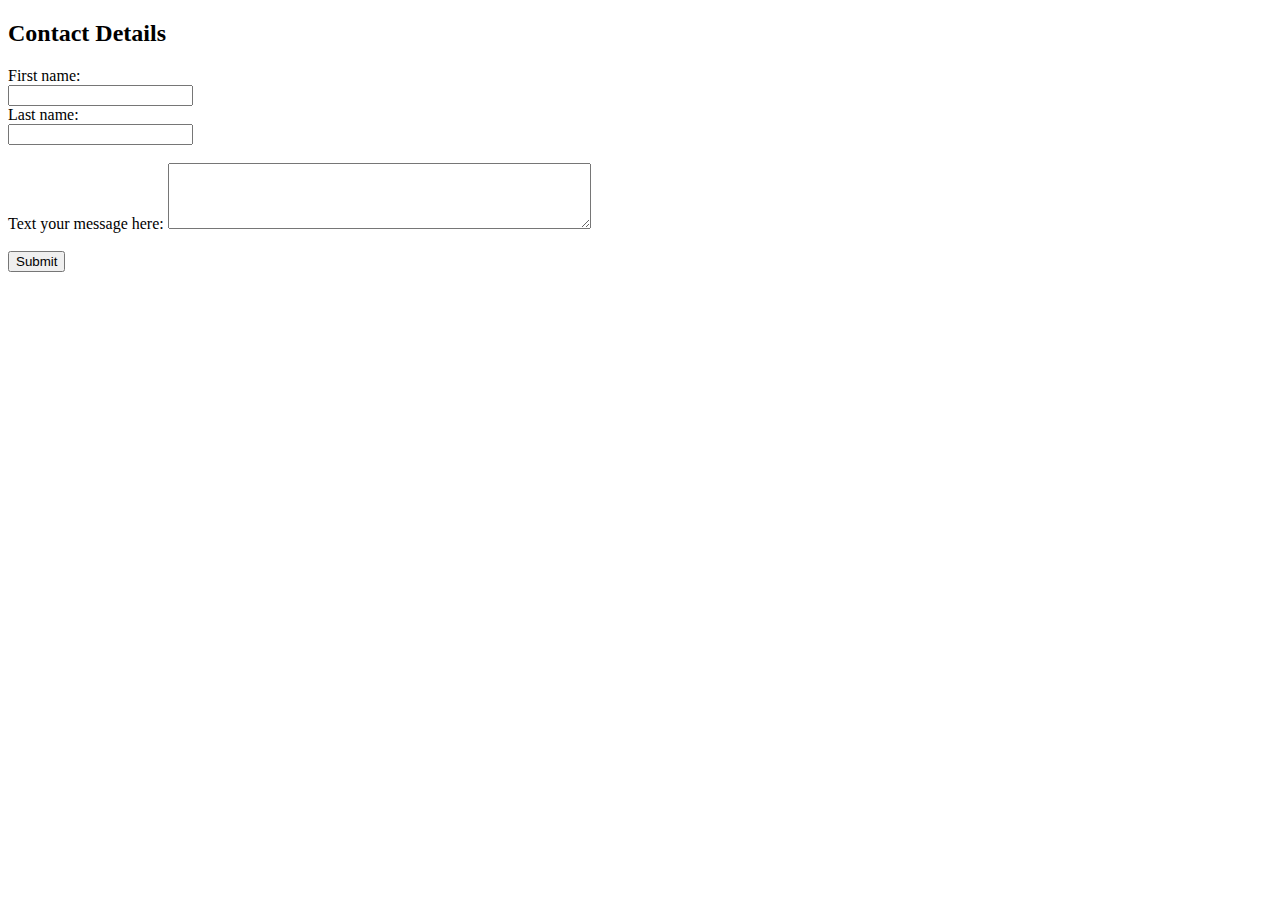
<file: k.html>
<!DOCTYPE html>
<html lang="en">
<head>
    <meta charset="UTF-8">
    <meta http-equiv="X-UA-Compatible" content="IE=edge">
    <meta name="viewport" content="width=device-width, initial-scale=1.0">
    <title>Document</title>
</head>
<body>
    
</body>

<h2>Contact Details</h2>

<form action="/action_page.php">
  <label for="fname">First name:</label><br>
  <input type="text" id="fname" name="fname" ><br>
  <label for="lname">Last name:</label><br>
  <input type="text" id="lname" name="lname"><br><br>

  <form action="/action_page.php">
  Text your message here:<label for="w3review"></label>
    <textarea id="w3review" name="w3review" rows="4" cols="50">
      
      </textarea>

      <br><br>

      <input type="submit" value="Submit">

  
</form> 


</html>
</file>
